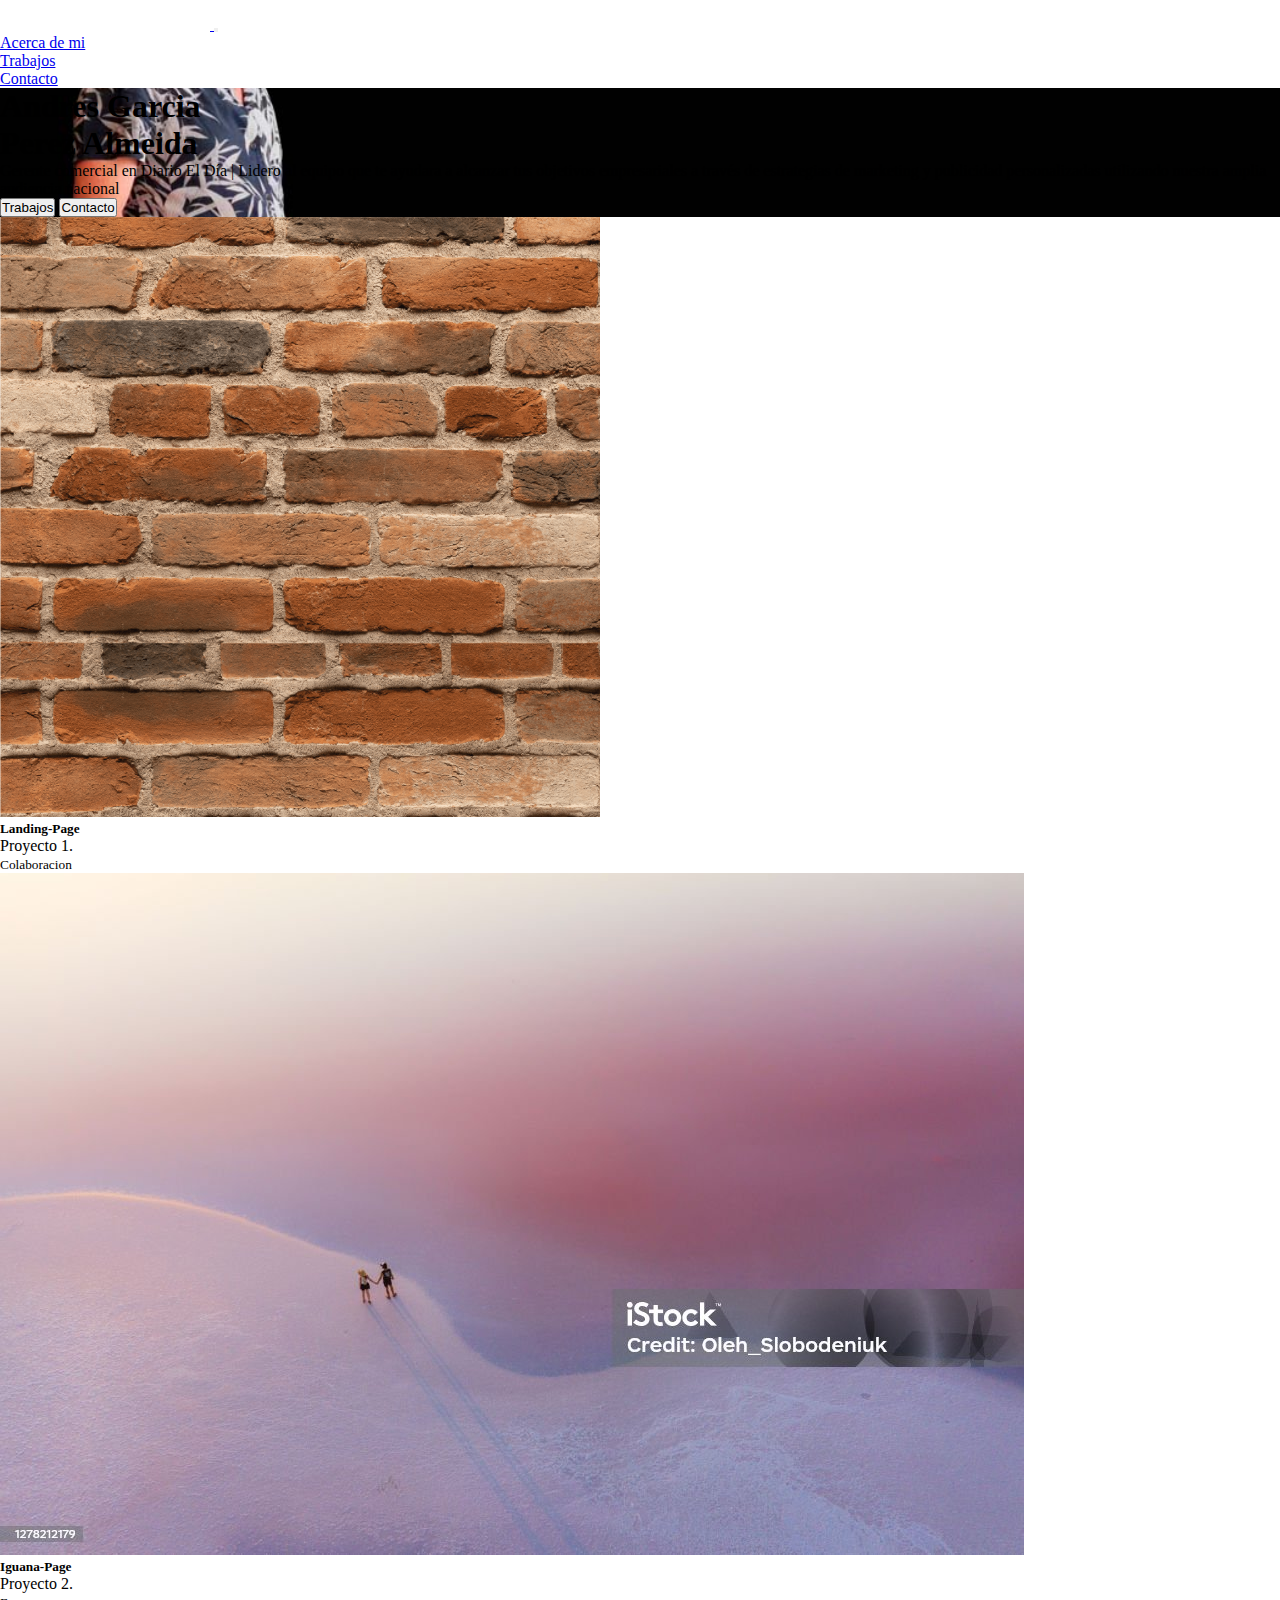
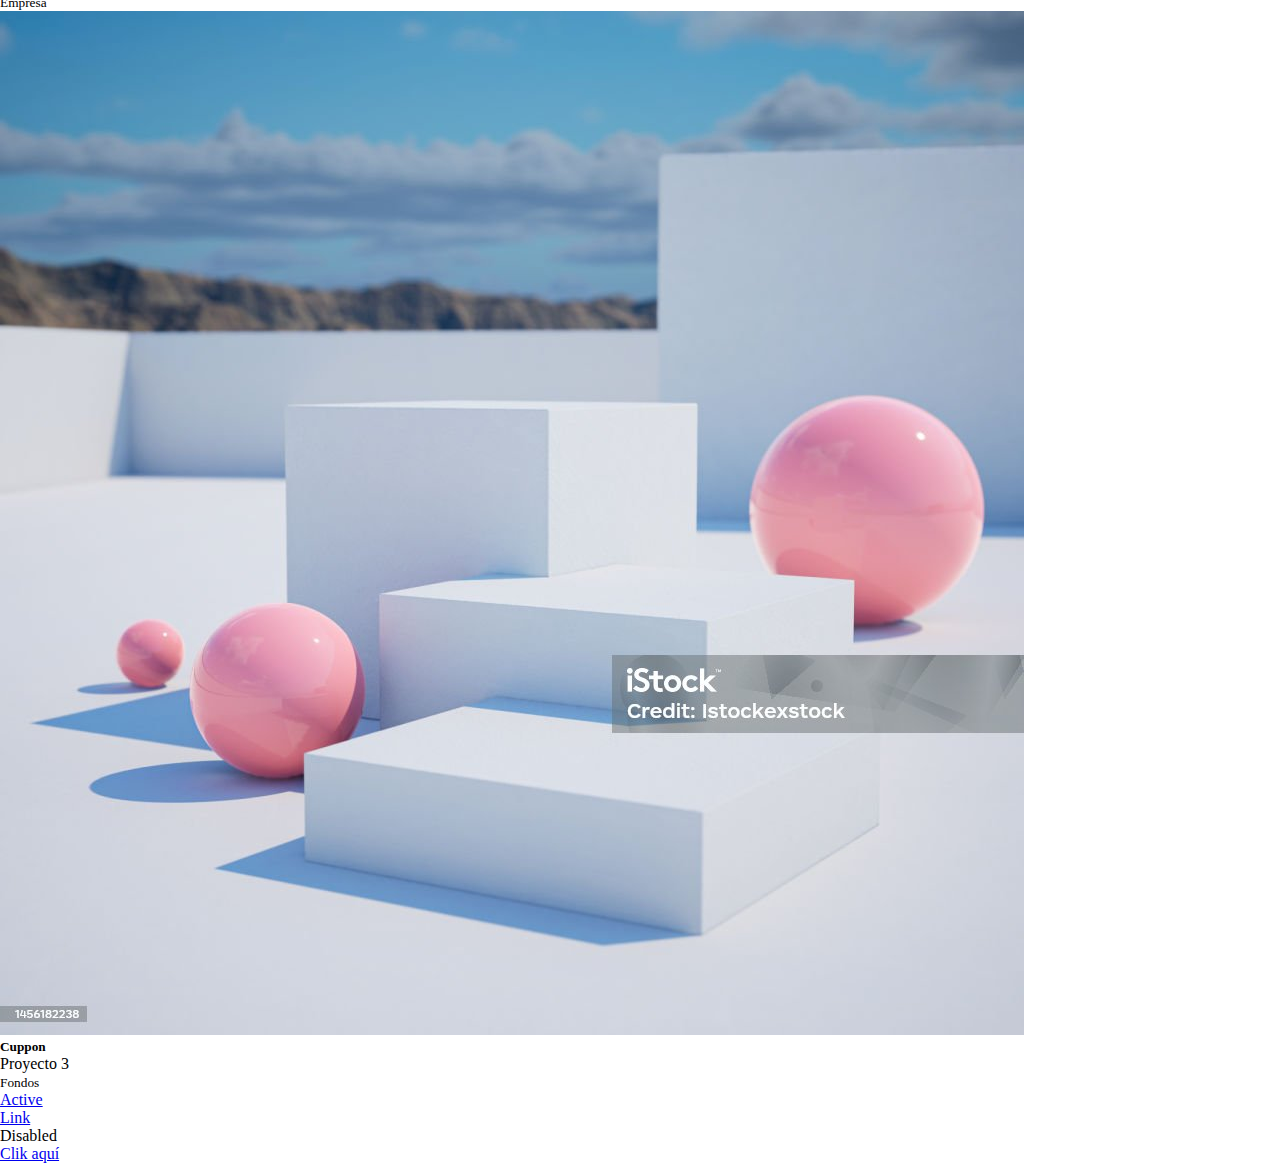
<file: index.html>
<!DOCTYPE html>
<html lang="en">
<head>
  <meta charset="UTF-8">
  <meta name="viewport" content="width=device-width, initial-scale=1.0">
  <link href="https://cdn.jsdelivr.net/npm/bootstrap@5.1.3/dist/css/bootstrap.min.css" rel="stylesheet"
  integrity="sha384-1BmE4kWBq78iYhFldvKuhfTAU6auU8tT94WrHftjDbrCEXSU1oBoqyl2QvZ6jIW3" crossorigin="anonymous">
  <link rel="stylesheet" href="css/style.css">
  <title>Bienvenido a mi porfolio</title>
  <link href="https://cdn.jsdelivr.net/npm/bootstrap@5.1.3/dist/css/bootstrap.min.css" rel="stylesheet" integrity="sha384-1BmE4kWBq78iYhFldvKuhfTAU6auU8tT94WrHftjDbrCEXSU1oBoqyl2QvZ6jIW3" crossorigin="anonymous">
</head>
<body>

  <nav class="navbar navbar-expand-lg navbar-dark bg-dark fixed-top">
    <div class="container">
        <a class="navbar-brand" href="#">
            <img src="img/logo.png" class="img-fluid">
        </a>
        <button class="navbar-toggler" type="button" data-bs-toggle="collapse"
            aria-controls="navbarSupportedContent" aria-expanded="false" aria-label="Toggle navigation">
            <span class="navbar-toggler-icon"></span>
        </button>
        <div class="collapse navbar-collapse" id="navbarSupportedContent">
            <ul class="navbar-nav ms-auto mb-2 mb-lg-0 fs-5">
                <li class="nav-item">
                    <a class="nav-link" href="#">Acerca de mi</a>
                </li>
                <li class="nav-item">
                    <a class="nav-link" href="#">Trabajos</a>
                </li>
                <li class="nav-item">
                    <a class="nav-link" href="#">Contacto</a>
                </li>

            </ul>

        </div>
    </div>
</nav>
<header id="Hero-Section" class="text-light text-end py-5 mt-5">
  <div class="container">
      <div class="ms-auto col-12 col-md-7 ">
          <h1 class="display-1 fw-bold my-5">
              Andres Garcia<br> Perez Almeida
          </h1>
          <p class="my-5">
              Gerente comercial en Diario El Día | Lidero al equipo que te ayudara a alcanzar tus objetivos empresariales a través de estrategias de marketing y publicidad personalizadas utilizando nuestra amplia audiencia nacional
          </p>
          <div class="mb-5 pb-5">
              <button class="btn btn-lg btn-outline-info text-light me-4">Trabajos</button>
              <button class="btn btn-lg btn-info text-light">Contacto</button>
          </div>
      </div>
  </div>
</header>

 
  <div class="card-group">
    <div class="card">
      <img src="img/ladrillos.png" class="card-img-top" alt="ladrillos">
      <div class="card-body">
        <h5 class="card-title">Landing-Page</h5>
        <p class="card-text">Proyecto 1.</p>
        <p class="card-text"><small class="text-muted">Colaboracion</small></p>
      </div>
    </div>
    <div class="card">
      <img src="img/playa rosa.jpg" class="card-img-top" alt="playa rosada">
      <div class="card-body">
        <h5 class="card-title">Iguana-Page</h5>
        <p class="card-text">Proyecto 2.</p>
        <p class="card-text"><small class="text-muted">Empresa</small></p>
      </div>
    </div>
    <div class="card">
      <img src="img/bolas rosadas.jpg" class="card-img-top" alt="bolas rosadas">
      <div class="card-body">
        <h5 class="card-title">Cuppon</h5>
        <p class="card-text">Proyecto 3</p>
        <p class="card-text"><small class="text-muted">Fondos</small></p>
      </div>
    </div>
  </div>
  <div class="card text-center">
    <div class="card-header">
      <ul class="nav nav-tabs card-header-tabs">
        <li class="nav-item">
          <a class="nav-link active" aria-current="true" href="#">Active</a>
        </li>
        <li class="nav-item">
          <a class="nav-link" href="#">Link</a>
        </li>
        <li class="nav-item">
          <a class="nav-link disabled" aria-disabled="true">Disabled</a>
        </li>
      </ul>
    </div>
    <div class="card-body">
      <a href="#" class="btn btn-primary">Clik aquí</a>
    </div>
  </div>


  <script src="https://cdn.jsdelivr.net/npm/bootstrap@5.1.3/dist/js/bootstrap.bundle.min.js" integrity="sha384-ka7Sk0Gln4gmtz2MlQnikT1wXgYsOg+OMhuP+IlRH9sENBO0LRn5q+8nbTov4+1p" crossorigin="anonymous"></script>
</body>
</html>
</file>
<file: css/style.css>
*{
  margin: 0;
  padding: 0;
}
/* Hero Section */

#Hero-Section {
  background-image: url("../img/bg-hero.jpg");
  background-repeat: no-repeat;
  background-size: cover;
  background-position: left;
}
</file>
